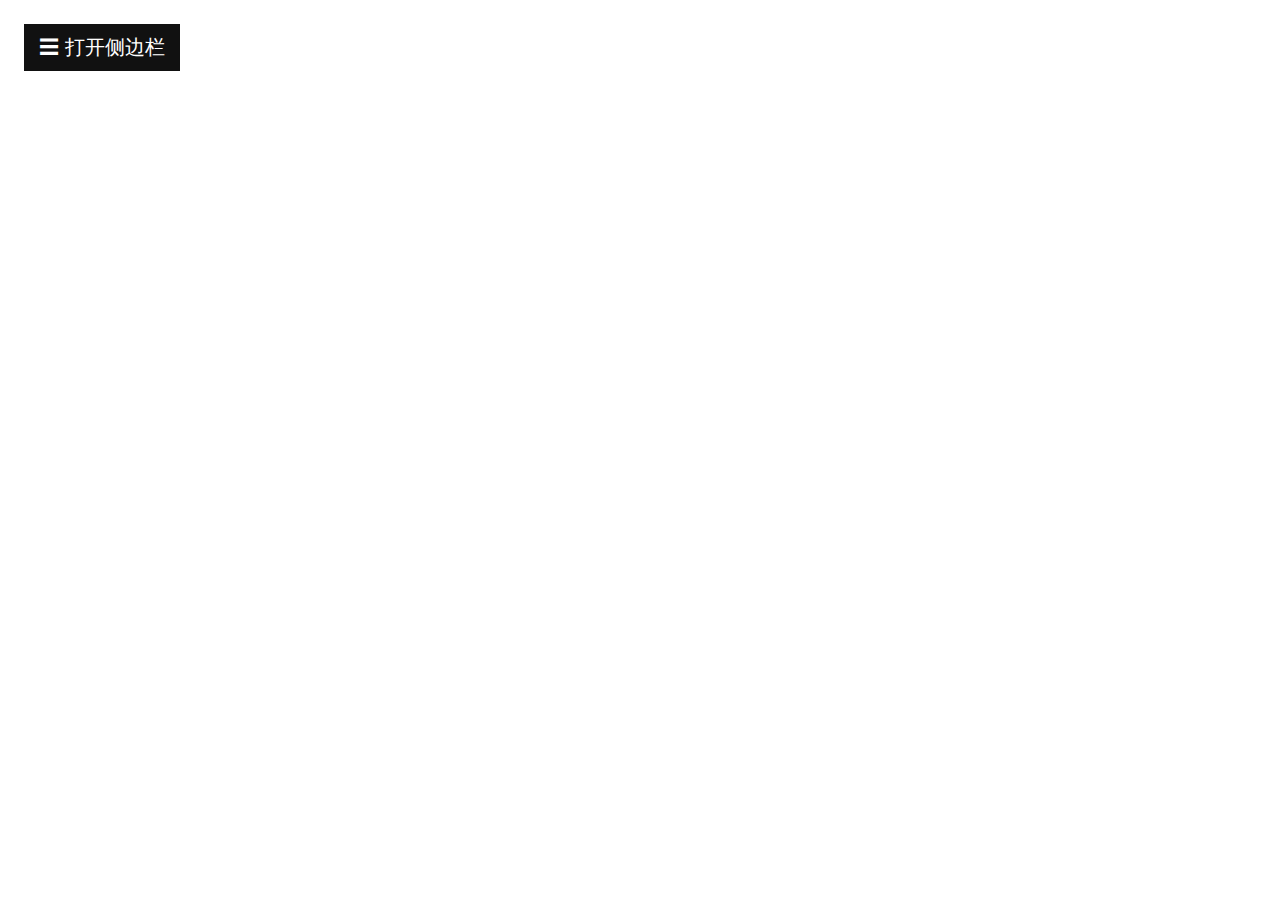
<file: js实验/index.html>
<!DOCTYPE html>
<html>
<head>
<meta name="viewport" content="width=device-width, initial-scale=1">
<style>
body {
  font-family: "Lato", sans-serif;
}

.sidebar {
  height: 100%;
  width: 0;
  position: fixed;
  z-index: 1;
  top: 0;
  left: 0;
  background-color: #111;
  overflow-x: hidden;

  transition: 1s;
  /* 这里是实现侧边栏出来的速度 */
  padding-top: 60px;
}

.sidebar a {
  padding: 8px 8px 8px 32px;
  text-decoration: none;
  font-size: 25px;
  color: #818181;
  display: block;
  transition: 0.3s;
}

.sidebar a:hover {
  color: #f1f1f1;
}

.sidebar .closebtn {
  position: absolute;
  top: 0;
  right: 25px;
  font-size: 36px;
  margin-left: 50px;
}

.openbtn {
  font-size: 20px;
  cursor: pointer;
  background-color: #111;
  color: white;
  padding: 10px 15px;
  border: none;
}

.openbtn:hover {
  background-color: #444;
}

#main {
  transition: margin-left .5s;
  padding: 16px;
}

/* 在高度小于 450px 的较小屏幕上，更改 sidenav 的样式（更少的填充和更小的字体大小）*/
@media screen and (max-height: 450px) {
  .sidebar {padding-top: 15px;}
  .sidebar a {font-size: 18px;}
}
</style>
</head>
<body>

<div id="mySidebar" class="sidebar">
  <a href="javascript:void(0)" class="closebtn" onclick="closeNav()">×</a>
  <a href="#">About</a>
  <a href="#">Services</a>
  <a href="#">Clients</a>
  <a href="#">联系方式</a>
</div>

<div id="main">
  <button class="openbtn" onclick="openNav()">☰ 打开侧边栏</button>  
  <!-- <h2>折叠的边栏</h2>
  <p>单击菜单/栏图标以打开侧边栏，并将此内容推到右侧。</p> -->
</div>

<script>
function openNav() {
  document.getElementById("mySidebar").style.width = "250px";
//   这里的方法是用来获取侧边栏的id的，然后通过style来规定了这个id盒子在进行了openNav后的width大小变成了250px大小
  document.getElementById("main").style.marginLeft = "250px";
//   这里的方法意思在执行过openNav后是将main的id的那个盒子进行操作，使其将左边距加到250px
}

function closeNav() {
  document.getElementById("mySidebar").style.width = "0";
  document.getElementById("main").style.marginLeft= "0";
}
</script>
   
</body>
</html> 
<!-- 先点击打开栏后，执行openNav函数，然后id为mySidebar的div执行style.width = "250px"和将id为main的div执行了.style.marginLeft = "250px"-->
<!-- 然后当你点击x后，就会执行将已经变化的模型转化回去的函数，closeNAv-->
</file>
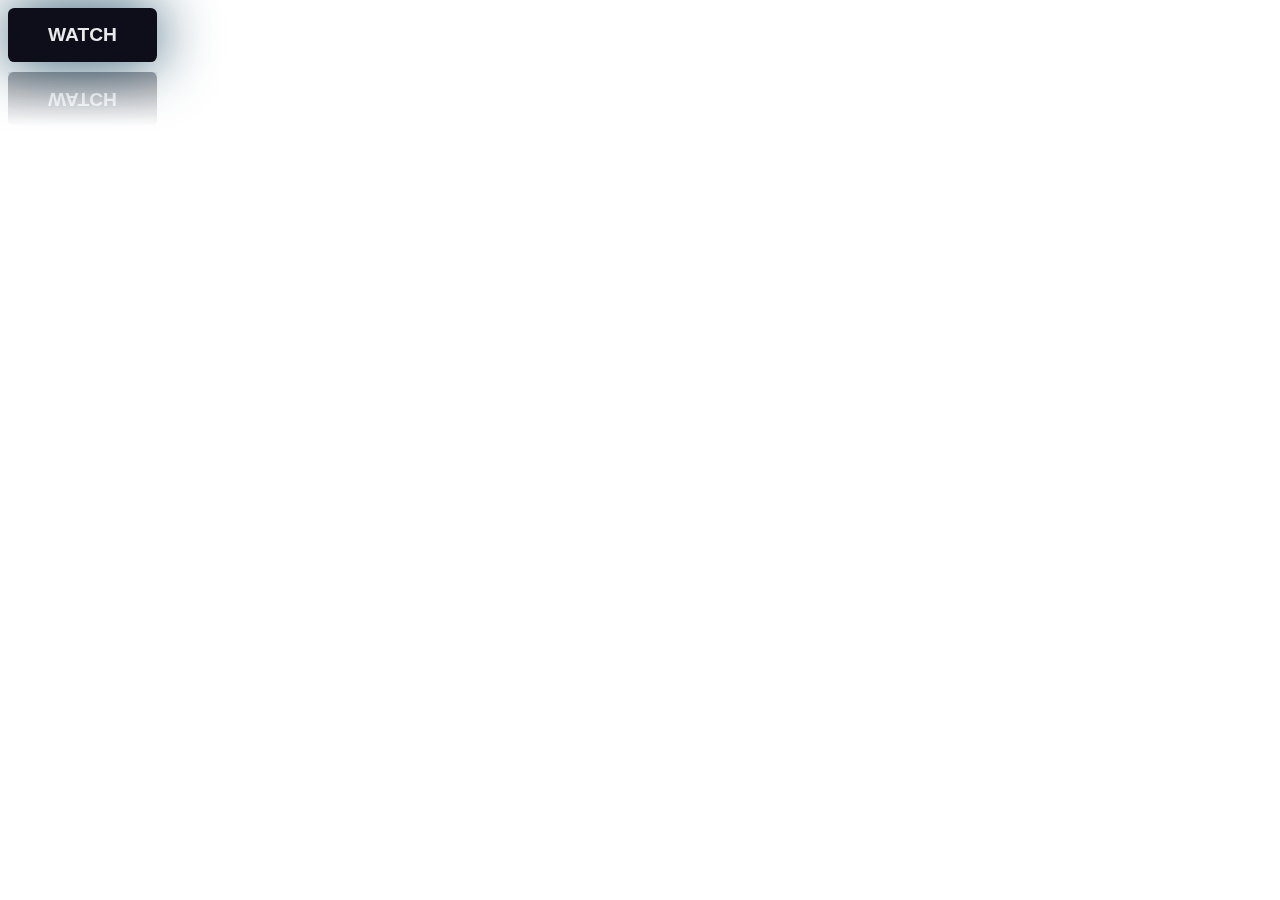
<file: js实验/index2.html>
<!DOCTYPE html>
<html lang="en">
<head>
    <meta charset="UTF-8">
    <meta name="viewport" content="width=device-width, initial-scale=1.0">
    <title>Document</title>
    <link rel="stylesheet" href="./index2.css">
</head>
<body>
    <button class="button_1_1">
        Watch
      </button>
      
      
</body>
</html>
</file>
<file: js实验/index2.css>
.button_1_1{
    font-size: 1.2rem;
    padding: 1rem 2.5rem;
    border: none;
    outline: none;
    border-radius: 0.4rem;
    cursor: pointer;
    text-transform: uppercase;
    background-color: rgb(14, 14, 26);
    color: rgb(234, 234, 234);
    font-weight: 700;
    transition: 0.6s;
    box-shadow: 0px 0px 60px #1f4c65;
    -webkit-box-reflect: below 10px linear-gradient(to bottom, rgba(0,0,0,0.0), rgba(0,0,0,0.4));
  }
  
  .button_1_1:active {
    scale: 0.92;
  }
  
  .button_1_1:hover {
    background: rgb(2,29,78);
    background: linear-gradient(270deg, rgba(2, 29, 78, 0.681) 0%, rgba(31, 215, 232, 0.873) 60%);
    color: rgb(4, 4, 38);
  }
</file>
